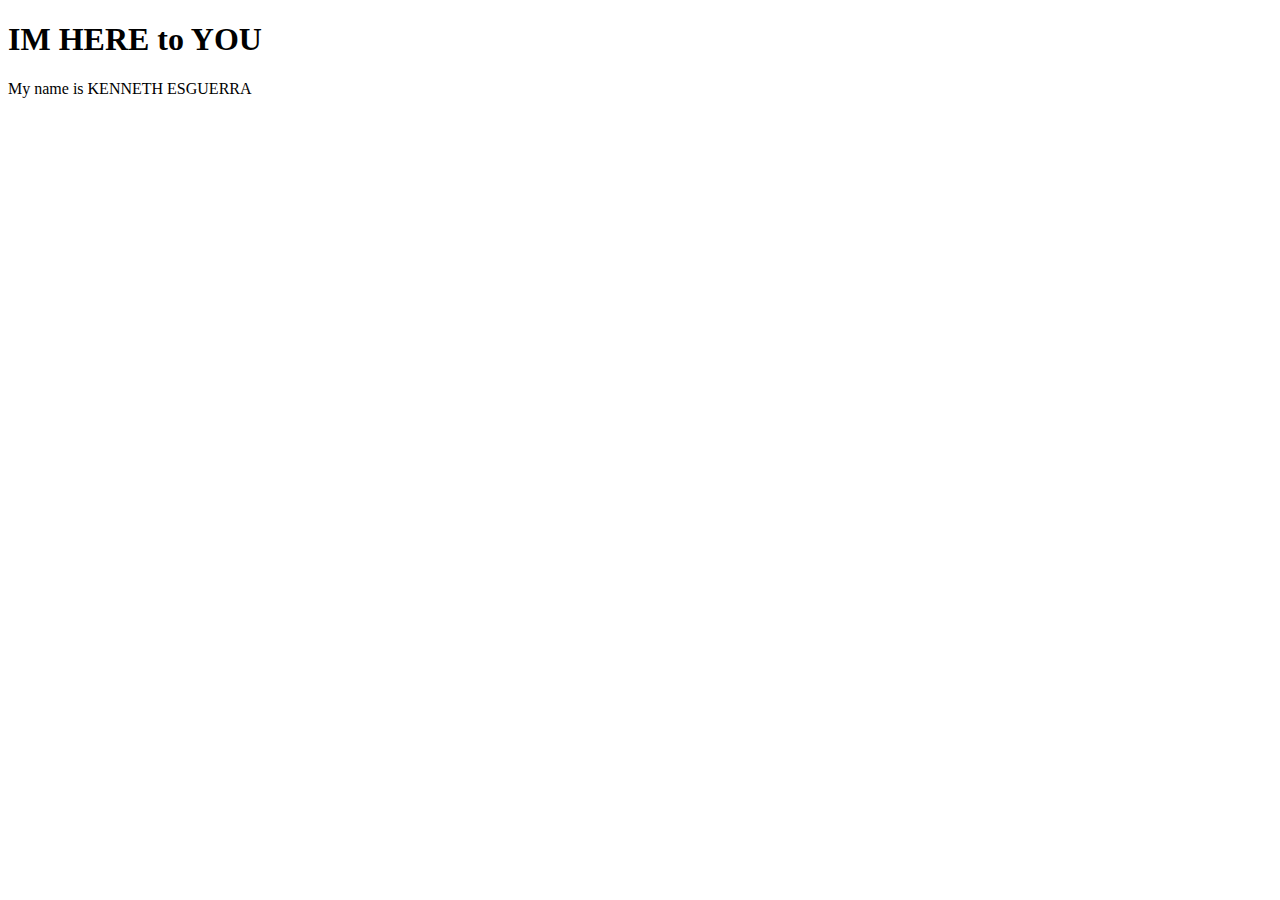
<file: index.html>
<!DOCTYPE html>
<html lang="en">
<head>
    <meta charset="UTF-8">
    <meta name="viewport" content="width=device-width, initial-scale=1.0">
    <title>Feature</title>
    <head>
        <body>
            <h1>IM HERE to YOU</h1>
                <p>My name is KENNETH ESGUERRA</p>
        </body>
    </head>
    </html>
</file>
